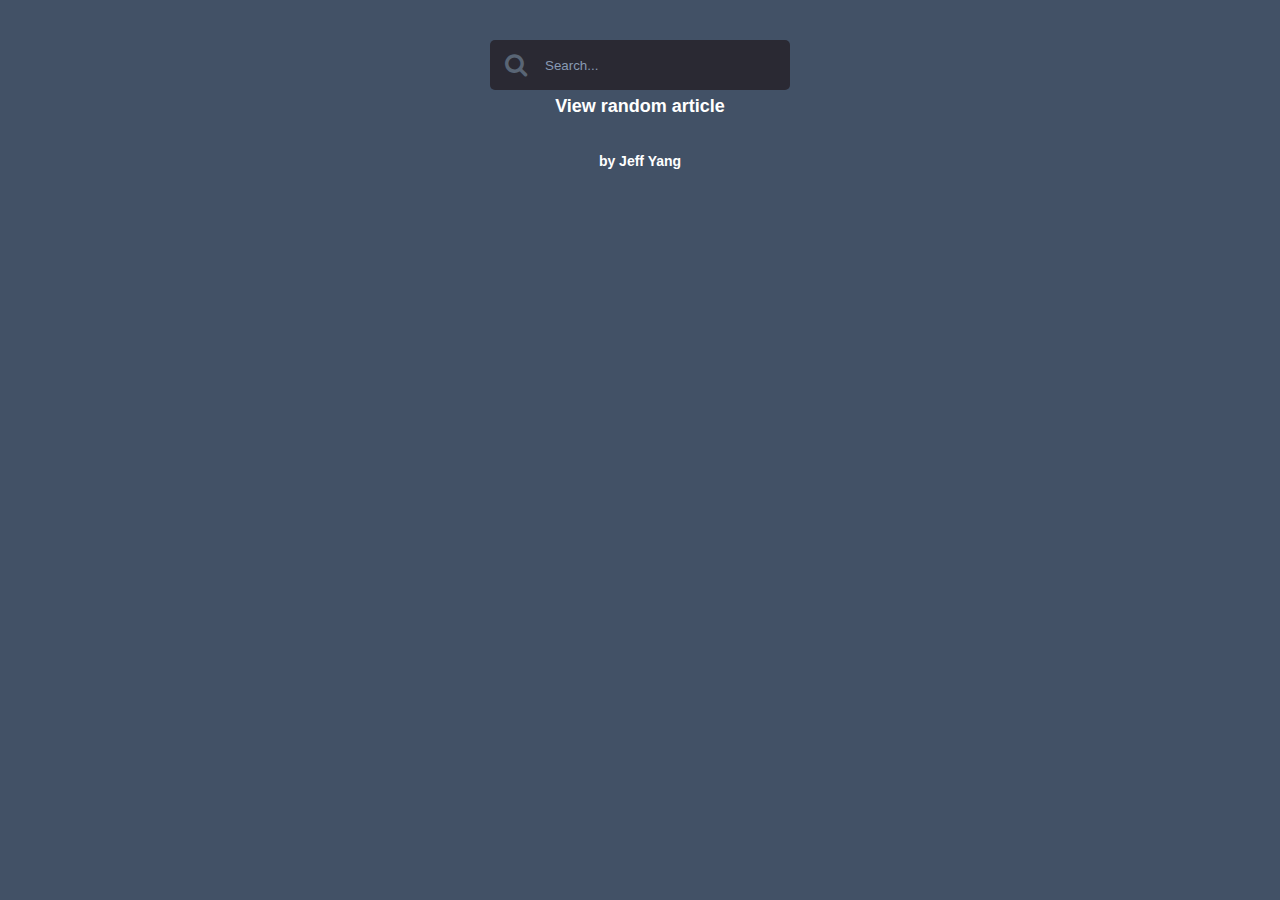
<file: docs/index.html>
<!DOCTYPE html>
<html lang="en">
	<head>
		<meta charset="utf-8">
		<meta http-equiv="X-UA-Compatible" content="IE=edge">
		<meta name="viewport" content="width=device-width, initial-scale=1">
		<title>Wikipedia Viewer - Jeff Yang</title>
		<link rel="stylesheet" href="styles.css?v=1.0">
		<!-- <link href="http://fonts.googleapis.com/css?family=Open+Sans" rel="stylesheet"> -->
		<!-- HTML5 shim and Respond.js for IE8 support of HTML5 elements and media queries -->
		<!-- WARNING: Respond.js doesn't work if you view the page via file:// -->
		<!--[if lt IE 9]>
		<script src="https://oss.maxcdn.com/html5shiv/3.7.2/html5shiv.min.js"></script>
		<script src="https://oss.maxcdn.com/respond/1.4.2/respond.min.js"></script>
		<![endif]-->
	
		<link href="https://maxcdn.bootstrapcdn.com/font-awesome/4.6.3/css/font-awesome.min.css" rel="stylesheet">
	</head>
	<body>
		<div id="container">
			<div id="content">
				<div id="search-container">
					<form action="#" id="search">
						<span id="icon"><i class="fa fa-search"></i></span>
						<input id="search-input" type="search" placeholder="Search..." autocomplete="off"/>
						<a href="#" id="clear" style="display: none"><i class="fa fa-times"></i></a>
					</form>
				</div>
				<div id="random-container">
					<a href="http://en.wikipedia.org/wiki/Special:Random" target="_blank">View random article</a>
				</div>
				<div id="results-container">
					<p id="results-position" style="display: none"><span id="page-min"></span> - <span id="page-max"></span> of <span id="total-items"></span></p>
					<div id="results-list"></div>
				</div>
				<div id="navigation-container">
						<a href="#" id="previous" style="display: none"><i class="fa fa-chevron-left fa-lg"></i></a>
						<a href="#" id="next" style="display: none"><i class="fa fa-chevron-right fa-lg"></i></a>
				</div>
				<div id="by-line">
						<a href="https://entomber.github.io" id="by">by Jeff Yang</a>
				</div>
			</div>
		</div>
		<script src="script.js"></script>
	</body>
</html>
</file>
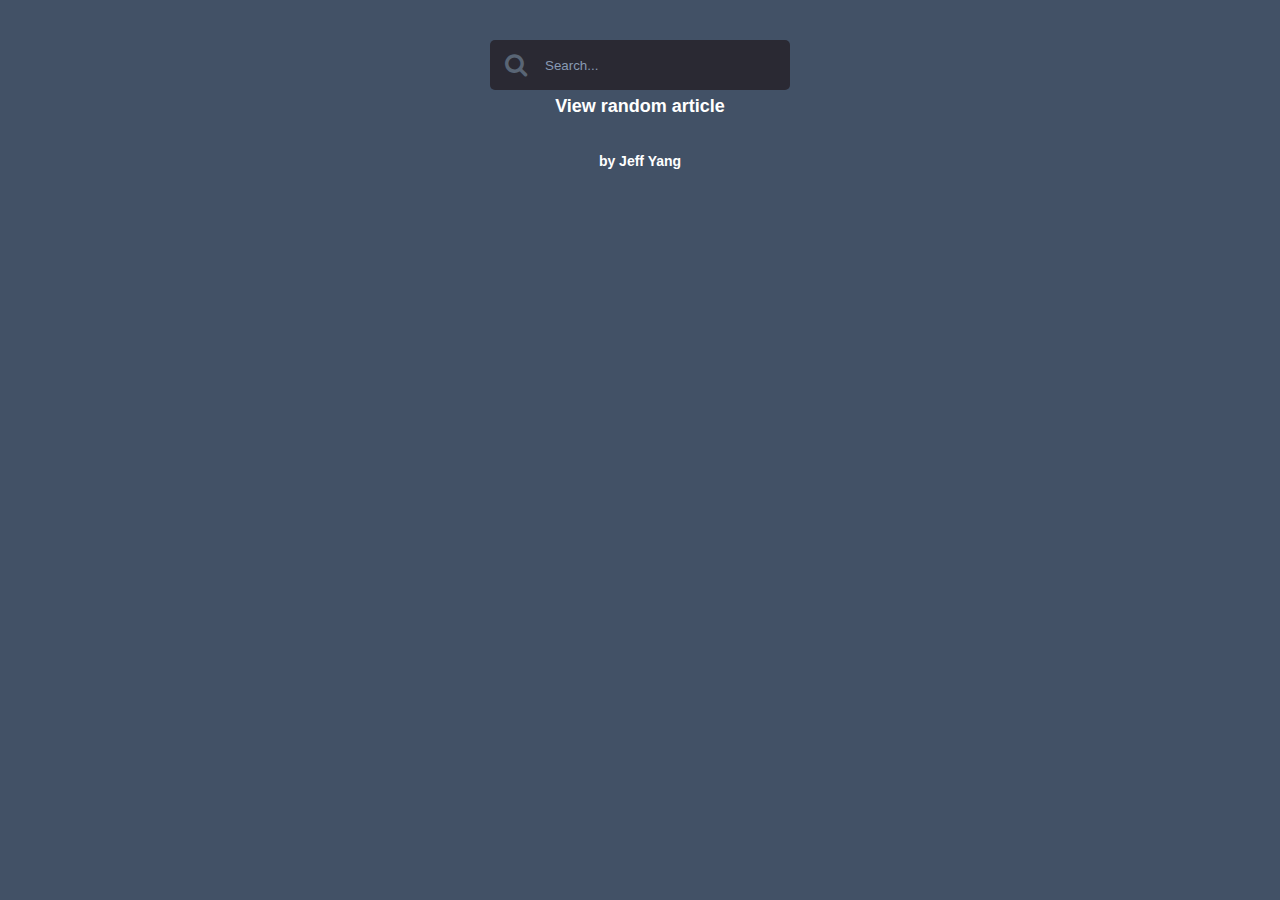
<file: wikiviewer.html>
<!DOCTYPE html>
<html lang="en">
	<head>
		<meta charset="utf-8">
		<meta http-equiv="X-UA-Compatible" content="IE=edge">
		<meta name="viewport" content="width=device-width, initial-scale=1">
		<title>Wikipedia Viewer - Jeff Yang</title>
		<link rel="stylesheet" href="styles.css?v=1.0">
		<!-- <link href="http://fonts.googleapis.com/css?family=Open+Sans" rel="stylesheet"> -->
		<!-- HTML5 shim and Respond.js for IE8 support of HTML5 elements and media queries -->
		<!-- WARNING: Respond.js doesn't work if you view the page via file:// -->
		<!--[if lt IE 9]>
		<script src="https://oss.maxcdn.com/html5shiv/3.7.2/html5shiv.min.js"></script>
		<script src="https://oss.maxcdn.com/respond/1.4.2/respond.min.js"></script>
		<![endif]-->
	
		<link href="https://maxcdn.bootstrapcdn.com/font-awesome/4.6.3/css/font-awesome.min.css" rel="stylesheet">
	</head>
	<body>
		<div id="container">
			<div id="content">
				<div id="search-container">
					<form action="#" id="search">
						<span id="icon"><i class="fa fa-search"></i></span>
						<input id="search-input" type="search" placeholder="Search..." autocomplete="off"/>
						<a href="#" id="clear" style="display: none"><i class="fa fa-times"></i></a>
					</form>
				</div>
				<div id="random-container">
					<a href="http://en.wikipedia.org/wiki/Special:Random" target="_blank">View random article</a>
				</div>
				<div id="results-container">
					<p id="results-position" style="display: none"><span id="page-min"></span> - <span id="page-max"></span> of <span id="total-items"></span></p>
					<div id="results-list"></div>
				</div>
				<div id="navigation-container">
						<a href="#" id="previous" style="display: none"><i class="fa fa-chevron-left fa-lg"></i></a>
						<a href="#" id="next" style="display: none"><i class="fa fa-chevron-right fa-lg"></i></a>
				</div>
				<div id="by-line">
						<a href="../Portfolio/portfolio.html" id="by">by Jeff Yang</a>
				</div>
			</div>
		</div>
		<script src="script.js"></script>
	</body>
</html>
</file>
<file: docs/styles.css>
/*
Search bar thanks to 
https://webdesign.tutsplus.com/tutorials/css-experiments-with-a-search-form-input-and-button--cms-22069
*/

html, body {
  margin-top: 20px;
  padding: 0;
  font-family: 'Open Sans', sans-serif;
  font-size: 24px;
  font-weight: bold;
  background: #425166;
}

#content {
	margin: 0 auto;
	text-align: center;
}

#content > div:empty { /* do not display element if empty */
	display: none;
}

#content > div:last-child {
	padding-bottom: 0;
}

#results-container {
	width: 75%;
	margin: 0 auto;
	padding-bottom: 10px;
}

#search-container {
	margin: 0 auto;
	width: 300px;
	height: 50px;
	vertical-align: middle;
	white-space: nowrap;
	position: relative;
}

#navigation-container {
	padding-bottom: 25px;
}

#search-input {
	width: 300px;
	height: 50px;
	background: #2A2933;
	border: none;
	font-size: 10pt;
	float: left;
	color: #262626;
	padding-left: 55px;
	padding-right: 30px;
	-webkit-border-radius: 5px;
	-moz-border-radius: 5px;
	border-radius: 5px;
	color: #FFF;
}

#search-input::-webkit-input-placeholder {color: #889AB3;}
#search-input:-moz-placeholder {color: #889AB3;} /* Firefox 18- */
#search-input::-moz-placeholder {color: #889AB3;} /* Firefox 19+ */
#search-input:-ms-input-placeholder {color: #889AB3;}

#icon {
	position: absolute;
	left: 0%;
	margin-left: 15px;
	margin-top: 11px;
	z-index: 1;
	color: #596575;

	-webkit-transition: all .55s ease;
	-moz-transition: all .55s ease;
	-ms-transition: all .55s ease;
	-o-transition: all .55s ease;
	transition: all .55s ease;
}

#search-input:focus, 
#search-input:active {
	outline:none;
}

#search-container:hover #icon {
	color: #AFC6E6;

	-webkit-transform: scale(1.5); /* Safari and Chrome */
	-moz-transform: scale(1.5); /* Firefox */
	-ms-transform: scale(1.5); /* IE 9 */
	-o-transform: scale(1.5); /* Opera */
	transform: scale(1.5);
}

input[type="search"]::-webkit-search-decoration,
input[type="search"]::-webkit-search-cancel-button,
input[type="search"]::-webkit-search-results-button,
input[type="search"]::-webkit-search-results-decoration {
  -webkit-appearance: none;
}

#clear {
	position: relative;
	left: -30px;
	top: 10px;
}

#results-position {
	text-align: left;
	color: white;
	font-size: 16px;
	font-weight: normal;
	margin-top: 0;
}

#results-position > span {
	font-weight: bold;
}

.search-result {
	text-align: left;
	padding: 20px;
	margin-bottom: 20px;
	list-style: none;
	background-color: #D6D8F0;
	opacity: 0;

	-webkit-transition: opacity 0.55s ease;
	-moz-transition: opacity 0.55s ease;
	-ms-transition: opacity 0.55s ease;
	-o-transition: opacity 0.55s ease;
	transition: opacity 0.55s ease;
}

.padding-bottom {
	padding-bottom: 25px;
}

.search-result p {
	color: #252B36;
}

.search-result:last-child {
	margin-bottom: 0;
}

.search-result:hover {
	background-color: #FFFFFF;
}

.title, .snippet, .none {
	padding: 0;
	margin: 0;
}

.snippet {
	margin-top: 10px;
}

.snippet:empty {
	margin-top: 0;
}

a {
	text-decoration: none;
	color: #FFFFFF;
}

#random-container a, .title {
	font-size: 18px;
}
.snippet, #by-line {
	font-size: 14px;
}

#navigation-container {
	color: #FFFFFF;
}

#navigation-container a {
	margin: 0 10px 0 10px;
	display: inline-block;
}
</file>
<file: styles.css>
/*
Search bar thanks to 
https://webdesign.tutsplus.com/tutorials/css-experiments-with-a-search-form-input-and-button--cms-22069
*/

html, body {
  margin-top: 20px;
  padding: 0;
  font-family: 'Open Sans', sans-serif;
  font-size: 24px;
  font-weight: bold;
  background: #425166;
}

#content {
	margin: 0 auto;
	text-align: center;
}

#content > div:empty { /* do not display element if empty */
	display: none;
}

#content > div:last-child {
	padding-bottom: 0;
}

#results-container {
	width: 75%;
	margin: 0 auto;
	padding-bottom: 10px;
}

#search-container {
	margin: 0 auto;
	width: 300px;
	height: 50px;
	vertical-align: middle;
	white-space: nowrap;
	position: relative;
}

#navigation-container {
	padding-bottom: 25px;
}

#search-input {
	width: 300px;
	height: 50px;
	background: #2A2933;
	border: none;
	font-size: 10pt;
	float: left;
	color: #262626;
	padding-left: 55px;
	padding-right: 30px;
	-webkit-border-radius: 5px;
	-moz-border-radius: 5px;
	border-radius: 5px;
	color: #FFF;
}

#search-input::-webkit-input-placeholder {color: #889AB3;}
#search-input:-moz-placeholder {color: #889AB3;} /* Firefox 18- */
#search-input::-moz-placeholder {color: #889AB3;} /* Firefox 19+ */
#search-input:-ms-input-placeholder {color: #889AB3;}

#icon {
	position: absolute;
	left: 0%;
	margin-left: 15px;
	margin-top: 11px;
	z-index: 1;
	color: #596575;

	-webkit-transition: all .55s ease;
	-moz-transition: all .55s ease;
	-ms-transition: all .55s ease;
	-o-transition: all .55s ease;
	transition: all .55s ease;
}

#search-input:focus, 
#search-input:active {
	outline:none;
}

#search-container:hover #icon {
	color: #AFC6E6;

	-webkit-transform: scale(1.5); /* Safari and Chrome */
	-moz-transform: scale(1.5); /* Firefox */
	-ms-transform: scale(1.5); /* IE 9 */
	-o-transform: scale(1.5); /* Opera */
	transform: scale(1.5);
}

input[type="search"]::-webkit-search-decoration,
input[type="search"]::-webkit-search-cancel-button,
input[type="search"]::-webkit-search-results-button,
input[type="search"]::-webkit-search-results-decoration {
  -webkit-appearance: none;
}

#clear {
	position: relative;
	left: -30px;
	top: 10px;
}

#results-position {
	text-align: left;
	color: white;
	font-size: 16px;
	font-weight: normal;
	margin-top: 0;
}

#results-position > span {
	font-weight: bold;
}

.search-result {
	text-align: left;
	padding: 20px;
	margin-bottom: 20px;
	list-style: none;
	background-color: #D6D8F0;
	opacity: 0;

	-webkit-transition: opacity 0.55s ease;
	-moz-transition: opacity 0.55s ease;
	-ms-transition: opacity 0.55s ease;
	-o-transition: opacity 0.55s ease;
	transition: opacity 0.55s ease;
}

.padding-bottom {
	padding-bottom: 25px;
}

.search-result p {
	color: #252B36;
}

.search-result:last-child {
	margin-bottom: 0;
}

.search-result:hover {
	background-color: #FFFFFF;
}

.title, .snippet, .none {
	padding: 0;
	margin: 0;
}

.snippet {
	margin-top: 10px;
}

.snippet:empty {
	margin-top: 0;
}

a {
	text-decoration: none;
	color: #FFFFFF;
}

#random-container a, .title {
	font-size: 18px;
}
.snippet, #by-line {
	font-size: 14px;
}

#navigation-container {
	color: #FFFFFF;
}

#navigation-container a {
	margin: 0 10px 0 10px;
	display: inline-block;
}
</file>
